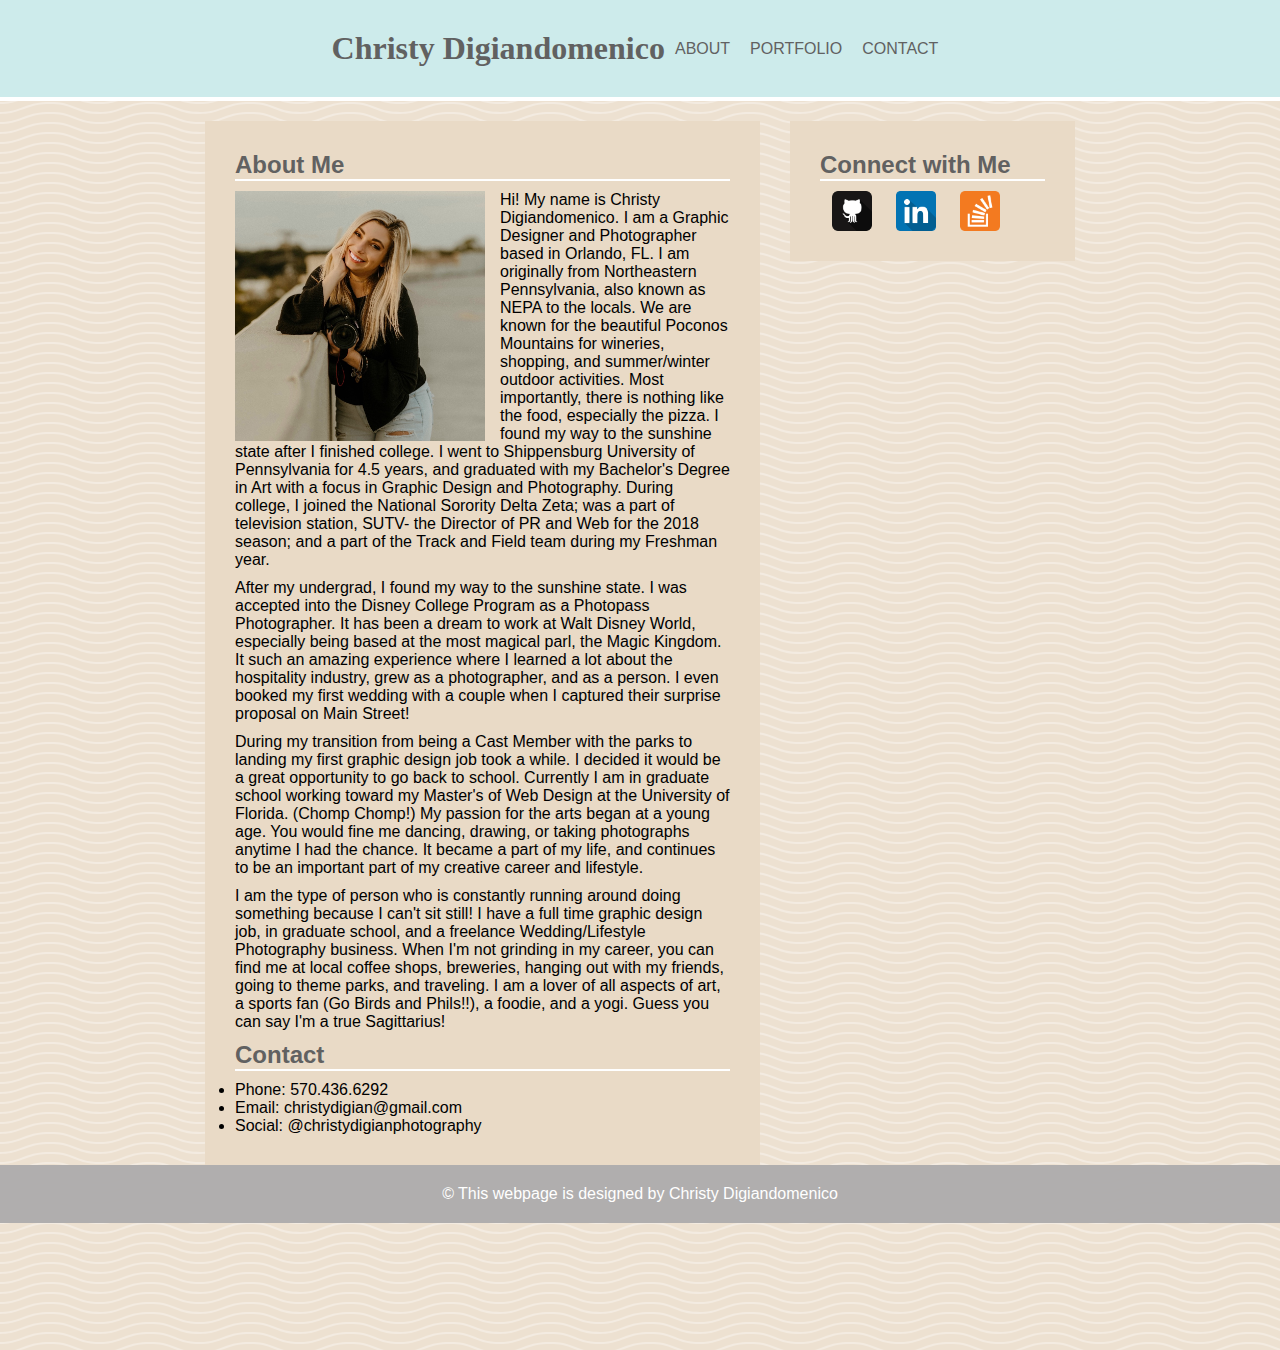
<file: index.html>
<!DOCTYPE html>
<html lang="en">
    
<head>
    <link rel="stylesheet" type="text/css" href="styles.css">
    <meta charset="UTF-8">
    <meta name="viewport" content="width=device-width, initial-scale=1.0">
    <title>Assignment 6 | Christy Digiandomenico</title>


</head>

<body>
    <header>
        <div class="header">
            <h1>Christy Digiandomenico</h1>
            <nav class="nav">
                <ul>
                    <li>
                        <a href="#About-Me">About</a>
                    </li>
                    <li>
                        <a href="https://christydigian.myportfolio.com" target="_blank" >Portfolio</a>
                    </li>
                    <li>
                        <a href="#Contact">Contact</a>
                    </li>
                </ul>
            </nav>
        </div>
            
    </header>

    <div class="container">
        <main>
            <section>
                <h2 id="About-Me">About Me</h2>

                <img class="headshot" src="Images/headshot.jpg" alt="headshot w camera"  width="250">

                <p>Hi! My name is Christy Digiandomenico. I am a Graphic Designer and Photographer based in Orlando, FL. I am originally from Northeastern Pennsylvania, also known as NEPA to the locals. We are known for the beautiful Poconos Mountains for wineries, shopping, and summer/winter outdoor activities. Most importantly, there is nothing like the food, especially the pizza. I found my way to the sunshine state after I finished college. I went to Shippensburg University of Pennsylvania for 4.5 years, and graduated with my Bachelor's Degree in Art with a focus in Graphic Design and Photography. During college, I joined the National Sorority Delta Zeta; was a part of television station, SUTV- the Director of PR and Web for the 2018 season; and a part of the Track and Field team during my Freshman year.   </p>
                
                <p>After my undergrad, I found my way to the sunshine state. I was accepted into the Disney College Program as a Photopass Photographer. It has been a dream to work at Walt Disney World, especially being based at the most magical parl, the Magic Kingdom. It such an amazing experience where I learned a lot about the hospitality industry, grew as a photographer, and as a person. I even booked my first wedding with a couple when I captured their surprise proposal on Main Street! </p>
                
                <p>During my transition from being a Cast Member with the parks to landing my first graphic design job took a while. I decided it would be a great opportunity to go back to school. Currently I am in graduate school working toward my Master's of Web Design at the University of Florida. (Chomp Chomp!) My passion for the arts began at a young age. You would fine me dancing, drawing, or taking photographs anytime I had the chance. It became a part of my life, and continues to be an important part of my creative career and lifestyle.</p>

                <p>I am the type of person who is constantly running around doing something because I can't sit still! I have a full time graphic design job, in graduate school, and a freelance Wedding/Lifestyle Photography business. When I'm not grinding in my career, you can find me at local coffee shops, breweries, hanging out with my friends, going to theme parks, and traveling. I am a lover of all aspects of art, a sports fan (Go Birds and Phils!!), a foodie, and a yogi. Guess you can say I'm a true Sagittarius!</p>

                <h2 id="Contact">Contact</h2>
                <ul>
                    <li>Phone: 570.436.6292</li>
                    <li>Email: christydigian@gmail.com</li>
                    <li>Social: @christydigianphotography</li>
                </ul>
            </section>
        </main>

        <aside>
            <h2>Connect with Me</h2>
            <nav>
                <a href="https://github.com" target="_blank" ><img src="Images/git.png" alt="git icon" width="40"></a>
                <a href="https://www.linkedin.com" target="_blank" ><img src="Images/linkedin.png" alt="linked in icon" width="40"></a>
                <a href="https://stackoverflow.com" target="_blank" ><img src="Images/soverflow.png" alt="soverflow icon" width="40"></a>
            </nav>
        </aside>
    </div>


    <footer>
        &copy; This webpage is designed by Christy Digiandomenico
    </footer>

</body>
</html>
</file>
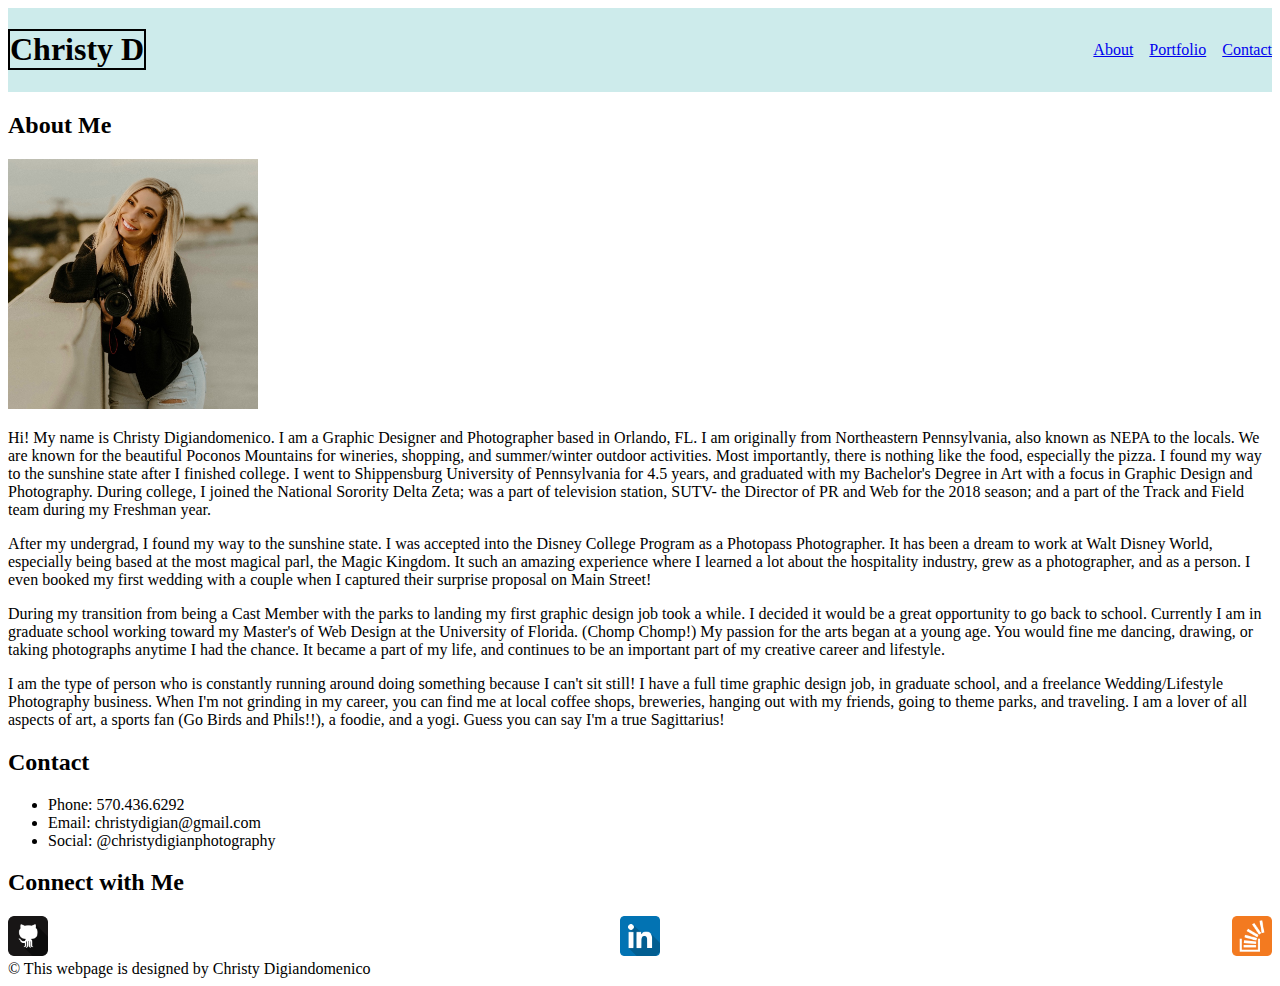
<file: test.html>
<!DOCTYPE html>
<html lang="en">
<head>
    <link rel="stylesheet" type="text/css" href="test.css">
    <meta charset="UTF-8">
    <meta name="viewport" content="width=device-width, initial-scale=1.0">
    <title>Document</title>
</head>
<body>
    <div class="container">
        <header class="header">
            <h1>Christy D</h1>
            <nav class="nav">
                <ul>
                    <li>
                        <a href="#About-Me">About</a>
                    </li>
                    <li>
                        <a href="https://christydigian.myportfolio.com" target="_blank" >Portfolio</a>
                    </li>
                    <li>
                        <a href="#Contact">Contact</a>
                    </li>
                </ul>
            </nav>
           
        </header>
    
    
        <main class="main-content">
            <section>
                <h2 id="About-Me">About Me</h2>

                <img class="headshot" src="Images/headshot.jpg" alt="headshot w camera"  width="250">

                <p>Hi! My name is Christy Digiandomenico. I am a Graphic Designer and Photographer based in Orlando, FL. I am originally from Northeastern Pennsylvania, also known as NEPA to the locals. We are known for the beautiful Poconos Mountains for wineries, shopping, and summer/winter outdoor activities. Most importantly, there is nothing like the food, especially the pizza. I found my way to the sunshine state after I finished college. I went to Shippensburg University of Pennsylvania for 4.5 years, and graduated with my Bachelor's Degree in Art with a focus in Graphic Design and Photography. During college, I joined the National Sorority Delta Zeta; was a part of television station, SUTV- the Director of PR and Web for the 2018 season; and a part of the Track and Field team during my Freshman year.   </p>
                    
                    <p>After my undergrad, I found my way to the sunshine state. I was accepted into the Disney College Program as a Photopass Photographer. It has been a dream to work at Walt Disney World, especially being based at the most magical parl, the Magic Kingdom. It such an amazing experience where I learned a lot about the hospitality industry, grew as a photographer, and as a person. I even booked my first wedding with a couple when I captured their surprise proposal on Main Street! </p>
                    
                    <p>During my transition from being a Cast Member with the parks to landing my first graphic design job took a while. I decided it would be a great opportunity to go back to school. Currently I am in graduate school working toward my Master's of Web Design at the University of Florida. (Chomp Chomp!) My passion for the arts began at a young age. You would fine me dancing, drawing, or taking photographs anytime I had the chance. It became a part of my life, and continues to be an important part of my creative career and lifestyle.</p>
    
                    <p>I am the type of person who is constantly running around doing something because I can't sit still! I have a full time graphic design job, in graduate school, and a freelance Wedding/Lifestyle Photography business. When I'm not grinding in my career, you can find me at local coffee shops, breweries, hanging out with my friends, going to theme parks, and traveling. I am a lover of all aspects of art, a sports fan (Go Birds and Phils!!), a foodie, and a yogi. Guess you can say I'm a true Sagittarius!</p>
    
                <h2 id="Contact">Contact</h2>
                <ul>
                    <li>Phone: 570.436.6292</li>
                    <li>Email: christydigian@gmail.com</li>
                    <li>Social: @christydigianphotography</li>
                </ul>
            </section>
        </main>
    
        <aside>
            <h2>Connect with Me</h2>
            <nav>
                <a href="https://github.com" target="_blank" ><img src="Images/git.png" alt="git icon" width="40"></a>
                <a href="https://www.linkedin.com" target="_blank" ><img src="Images/linkedin.png" alt="linked in icon" width="40"></a>
                <a href="https://stackoverflow.com" target="_blank" ><img src="Images/soverflow.png" alt="soverflow icon" width="40"></a>
            </nav>
        </aside>
    
        <footer>
            &copy; This webpage is designed by Christy Digiandomenico
        </footer>
    </div>
   
</body>
</html>
</file>
<file: styles.css>
* {
    margin: 0;
    padding: 0;
    border: 0;
    font-family: Arial, Helvetica, sans-serif;
}

body {
    background-color: #ede1d1;
    background-image: url("data:image/svg+xml,%3Csvg width='100' height='20' viewBox='0 0 100 20' xmlns='http://www.w3.org/2000/svg'%3E%3Cpath d='M21.184 20c.357-.13.72-.264 1.088-.402l1.768-.661C33.64 15.347 39.647 14 50 14c10.271 0 15.362 1.222 24.629 4.928.955.383 1.869.74 2.75 1.072h6.225c-2.51-.73-5.139-1.691-8.233-2.928C65.888 13.278 60.562 12 50 12c-10.626 0-16.855 1.397-26.66 5.063l-1.767.662c-2.475.923-4.66 1.674-6.724 2.275h6.335zm0-20C13.258 2.892 8.077 4 0 4V2c5.744 0 9.951-.574 14.85-2h6.334zM77.38 0C85.239 2.966 90.502 4 100 4V2c-6.842 0-11.386-.542-16.396-2h-6.225zM0 14c8.44 0 13.718-1.21 22.272-4.402l1.768-.661C33.64 5.347 39.647 4 50 4c10.271 0 15.362 1.222 24.629 4.928C84.112 12.722 89.438 14 100 14v-2c-10.271 0-15.362-1.222-24.629-4.928C65.888 3.278 60.562 2 50 2 39.374 2 33.145 3.397 23.34 7.063l-1.767.662C13.223 10.84 8.163 12 0 12v2z' fill='%23fdfdfd' fill-opacity='0.35' fill-rule='evenodd'/%3E%3C/svg%3E");
    min-height: 150vh;
}

header {
    background-color: rgb(205, 235, 235);
    border-bottom: 4px solid white;
    padding: 30px 0;
    margin-bottom: 20px;
    display: flex;
    justify-content: center;
    align-items: center;
}

.nav ul{
    display: flex;
    justify-content: space-between;
    align-items: center;
    list-style-type: none;
}

.container {
    max-width: 900px;
    margin: 0 auto;
    display: flex;
    justify-content: space-around;
    align-items: flex-start;
}

.header {
    display: flex;
    justify-content: flex-start;
    align-items: center;
    
}

h1 {
    color: rgb(97, 97, 97);
    font-family: cursive;
}

h2 {
    color: rgb(97, 97, 97);
    margin-bottom: 10px;
    border-bottom: 2px solid white;
}

nav {
    display: flex;
}



header nav a {
    color: rgb(97, 97, 97);
    text-transform: uppercase;
    text-decoration: none;
    margin: 0 10px;
}

main {
    width: 55%;
    display: flex;
    background: #e9dac6;
    padding: 30px;
}

aside {
    width: 25%;
    display: flex;
    flex-direction: column;
    background: #e9dac6;
    padding: 30px;
}

.headshot {
    float: left;
    margin-right: 15px
}

p {
    margin: 10px 0;
}

aside nav a{
    margin: 0 12px;
    display: flex;
}


footer {
    background: rgb(176, 174, 174);
    color: white;
    padding: 20px;
    margin-top: auto;
    text-align: center
}
</file>
<file: test.css>
header {
    display: flex;
    justify-content: space-between;
    align-items: center;
    background-color: rgb(205, 235, 235);
}

h1 {
    border: 2px solid black;
}

nav {
    display: flex;
    justify-content: space-between;
    align-items: center;
}

.nav ul {
    display: flex;
    padding: 0;
    margin: 0;
    list-style: none;
    gap: 1rem;

}
</file>
